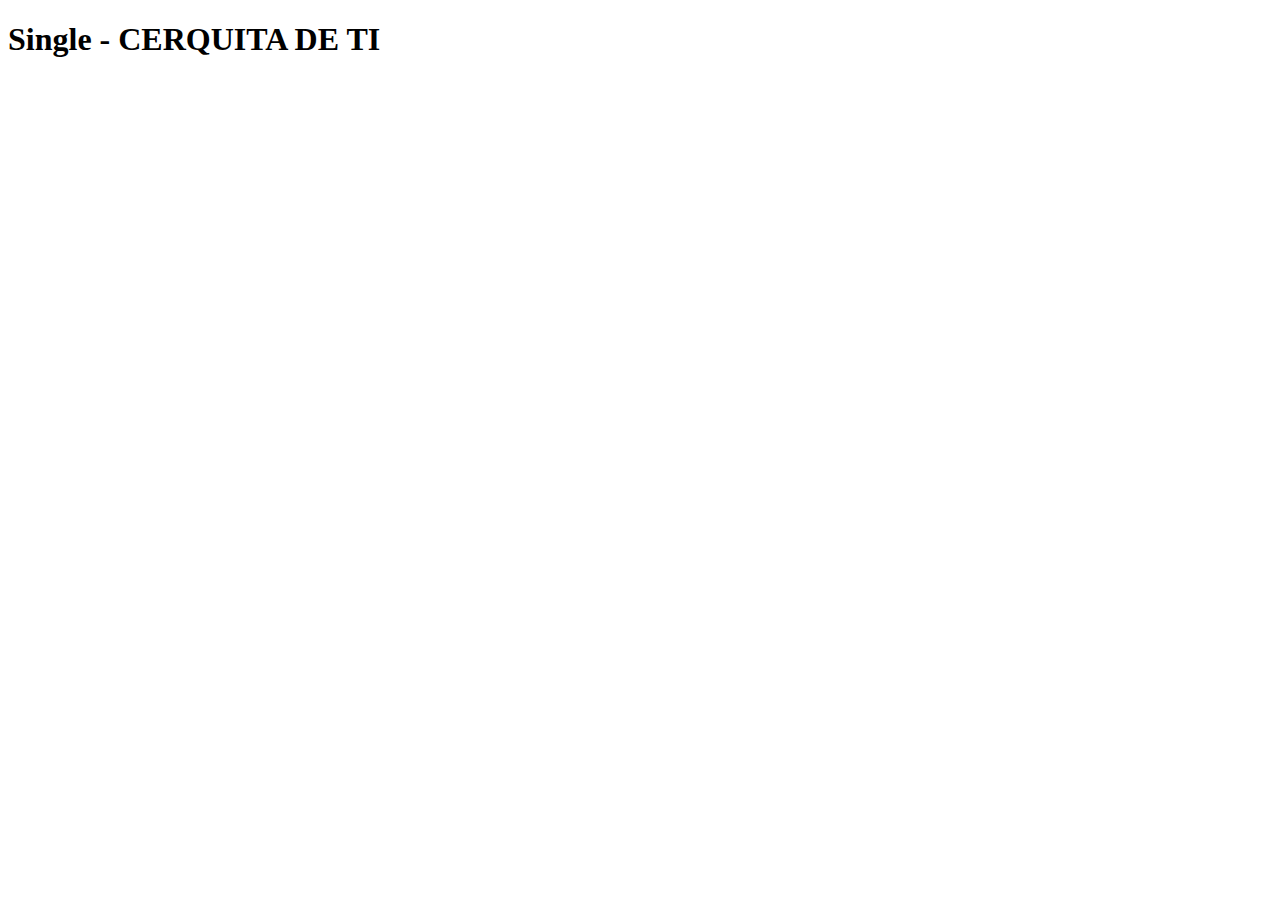
<file: ex_003/cerquita_de_ti.html>
<!DOCTYPE html>
<html lang="pt-br">
  <head>
    <meta charset="UTF-8" />
    <meta name="viewport" content="width=device-width, initial-scale=1.0" />
    <title>CERQUITA DE TI</title>
  </head>
  <body>
    <h1>Single - CERQUITA DE TI</h1>

    <a href="https://www.youtube.com/watch?v=4gpBkXy9yFg" target="blank"></a>
  </body>
</html>
</file>
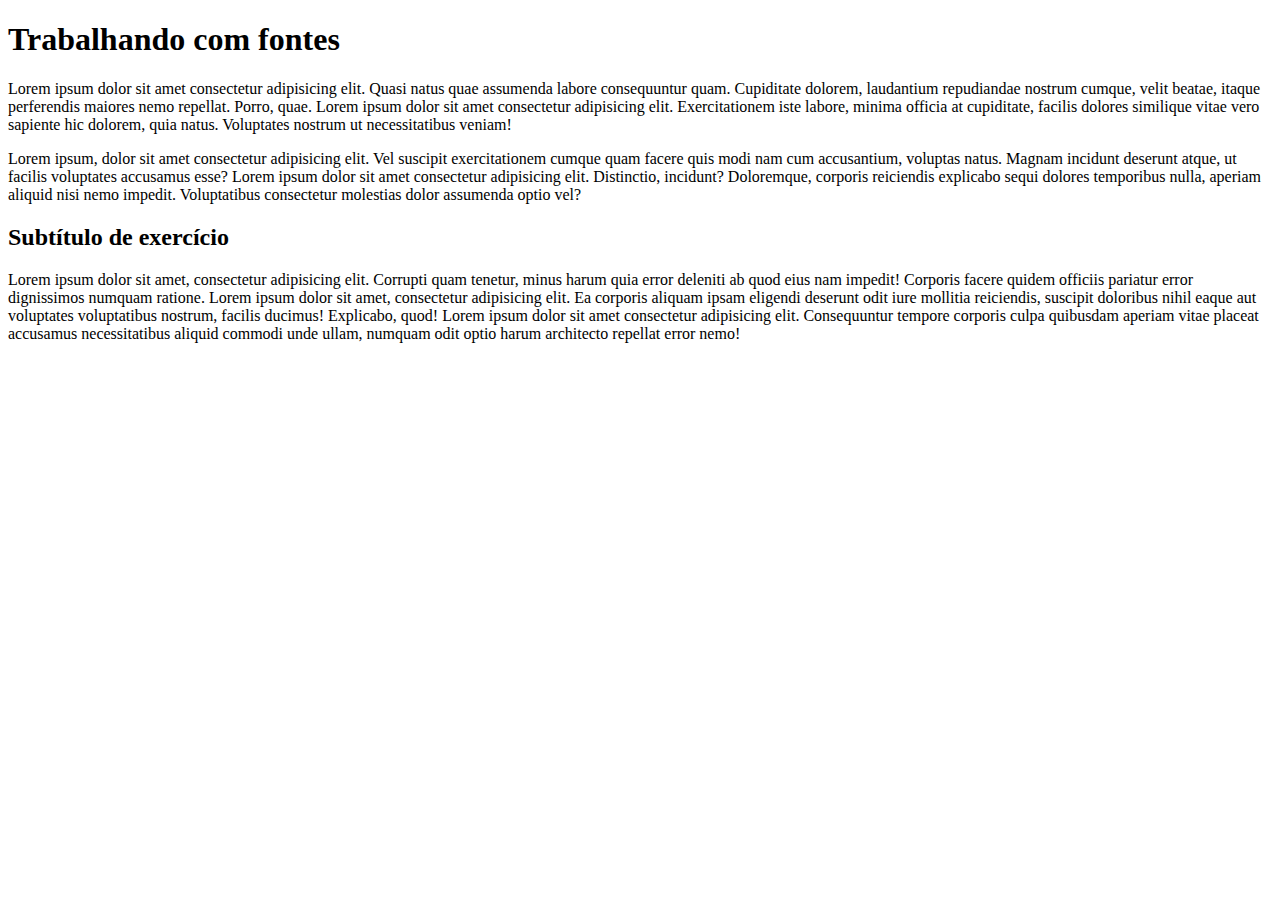
<file: ex_006/fontes.html>
<!DOCTYPE html>
<html lang="pt-br">
  <head>
    <meta charset="UTF-8" />
    <meta name="viewport" content="width=device-width, initial-scale=1.0" />
    <title>Trabalhando com fontes</title>
  </head>
  <body>
    <h1>Trabalhando com fontes</h1>
    <p>
      Lorem ipsum dolor sit amet consectetur adipisicing elit. Quasi natus quae
      assumenda labore consequuntur quam. Cupiditate dolorem, laudantium
      repudiandae nostrum cumque, velit beatae, itaque perferendis maiores nemo
      repellat. Porro, quae. Lorem ipsum dolor sit amet consectetur adipisicing
      elit. Exercitationem iste labore, minima officia at cupiditate, facilis
      dolores similique vitae vero sapiente hic dolorem, quia natus. Voluptates
      nostrum ut necessitatibus veniam!
    </p>
    <p>
      Lorem ipsum, dolor sit amet consectetur adipisicing elit. Vel suscipit
      exercitationem cumque quam facere quis modi nam cum accusantium, voluptas
      natus. Magnam incidunt deserunt atque, ut facilis voluptates accusamus
      esse? Lorem ipsum dolor sit amet consectetur adipisicing elit. Distinctio,
      incidunt? Doloremque, corporis reiciendis explicabo sequi dolores
      temporibus nulla, aperiam aliquid nisi nemo impedit. Voluptatibus
      consectetur molestias dolor assumenda optio vel?
    </p>
    <h2>Subtítulo de exercício</h2>
    <p>
      Lorem ipsum dolor sit amet, consectetur adipisicing elit. Corrupti quam
      tenetur, minus harum quia error deleniti ab quod eius nam impedit!
      Corporis facere quidem officiis pariatur error dignissimos numquam
      ratione. Lorem ipsum dolor sit amet, consectetur adipisicing elit. Ea
      corporis aliquam ipsam eligendi deserunt odit iure mollitia reiciendis,
      suscipit doloribus nihil eaque aut voluptates voluptatibus nostrum,
      facilis ducimus! Explicabo, quod! Lorem ipsum dolor sit amet consectetur
      adipisicing elit. Consequuntur tempore corporis culpa quibusdam aperiam
      vitae placeat accusamus necessitatibus aliquid commodi unde ullam, numquam
      odit optio harum architecto repellat error nemo!
    </p>
  </body>
</html>
</file>
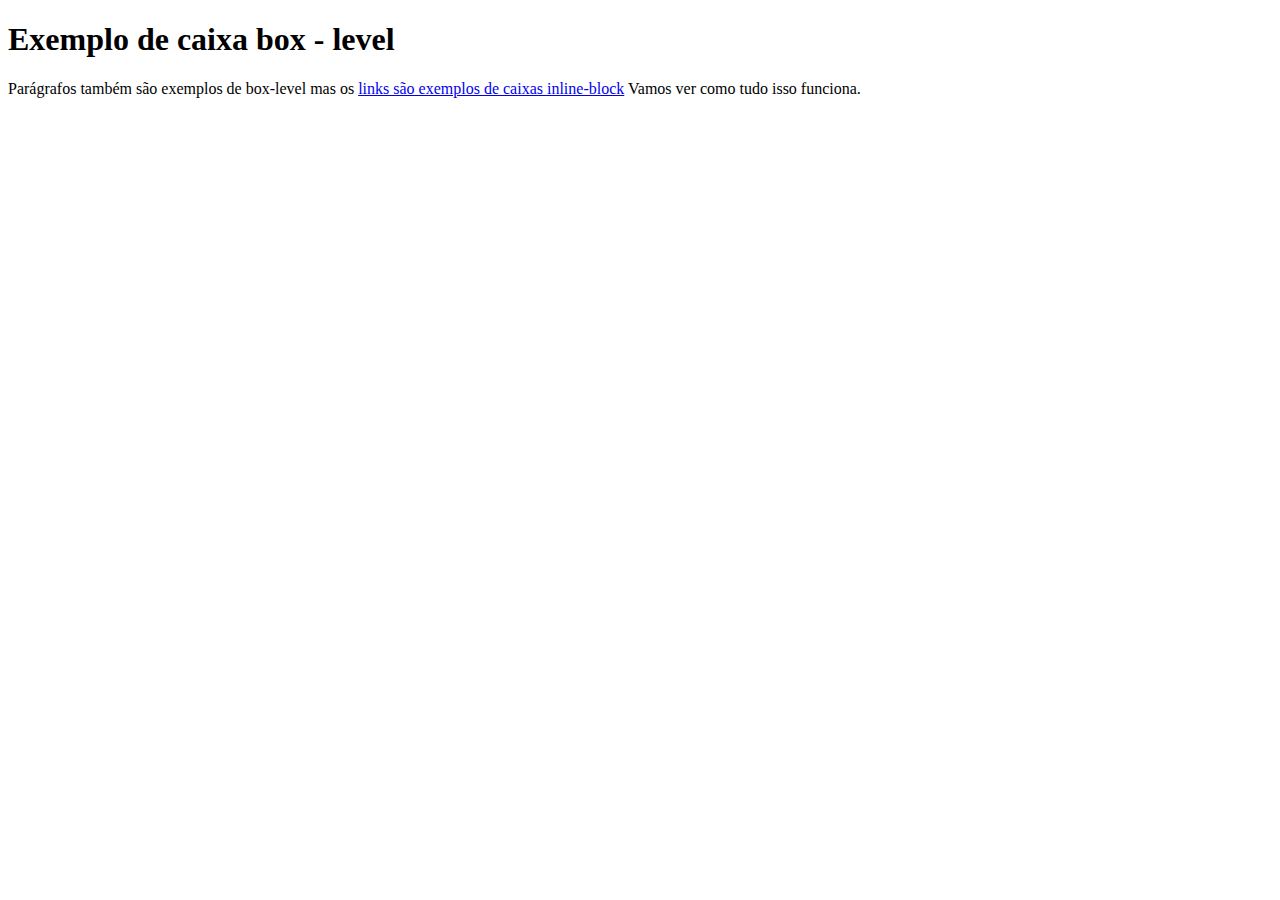
<file: ex_007/caixa01.html>
<!DOCTYPE html>
<html lang="pt-br">
  <head>
    <meta charset="UTF-8" />
    <meta name="viewport" content="width=device-width, initial-scale=1.0" />
    <title>Modelos de Caixa</title>
  </head>
  <body>
    <h1>Exemplo de caixa box - level</h1>
    <p>
      Parágrafos também são exemplos de box-level mas os
      <a href="#">links são exemplos de caixas inline-block</a> Vamos ver como
      tudo isso funciona.
    </p>
  </body>
</html>
</file>
